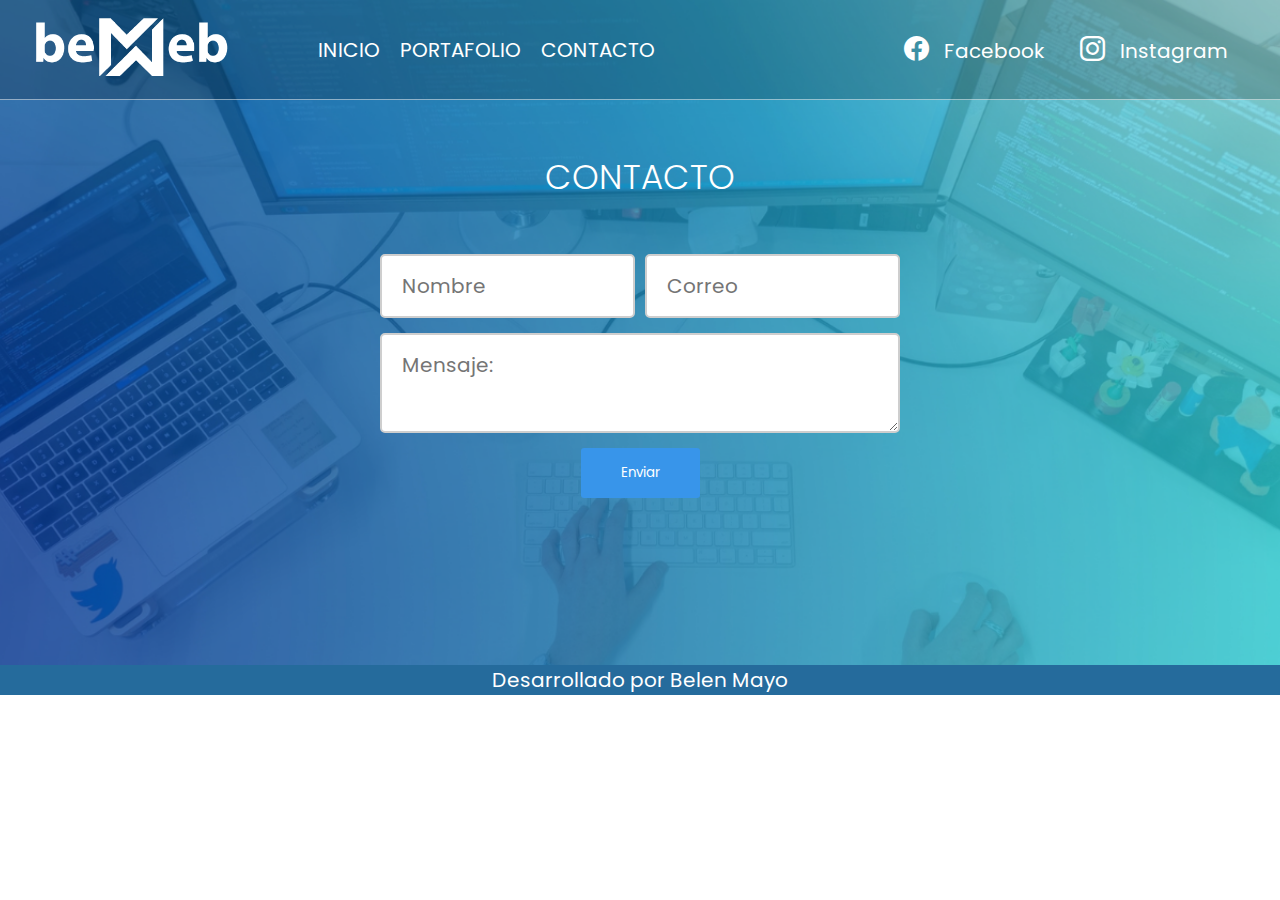
<file: contacto.html>
<!DOCTYPE html>
<html lang="es">
<head>
    <meta charset="UTF-8">
    <meta http-equiv="X-UA-Compatible" content="IE=edge">
    <meta name="viewport" content="width=device-width, user-scalable=no, initial-scale=1.0, maximum-scale=1.0, minimum-scale=1.0">
    
    <title>BEM-WEB</title>

    <!-- CSS only -->
<link href="https://cdn.jsdelivr.net/npm/bootstrap@5.0.2/dist/css/bootstrap.min.css" rel="stylesheet" integrity="sha384-EVSTQN3/azprG1Anm3QDgpJLIm9Nao0Yz1ztcQTwFspd3yD65VohhpuuCOmLASjC" crossorigin="anonymous">

<!-- Fuente de google fonts -->
<link rel="preconnect" href="https://fonts.googleapis.com">
<link rel="preconnect" href="https://fonts.gstatic.com" crossorigin>
<link href="https://fonts.googleapis.com/css2?family=Poppins:wght@200&display=swap" rel="stylesheet">

<!-- Fuente poppins google fonts -->
<link rel="preconnect" href="https://fonts.googleapis.com">
<link rel="preconnect" href="https://fonts.gstatic.com" crossorigin>
<link href="https://fonts.googleapis.com/css2?family=Poppins:wght@200&display=swap" rel="stylesheet">

<!-- iconos boostrap -->
<link rel="stylesheet" href="https://cdn.jsdelivr.net/npm/bootstrap-icons@1.5.0/font/bootstrap-icons.css">

<!-- iconos fontastic -->
<link href="https://file.myfontastic.com/zapFKSgaW8zfvyFsfjt8H7/icons.css" rel="stylesheet">

<!-- Mi propio estilo -->
<link rel="stylesheet" href="./css/estilos.css">

</head>
<body>

    <div class="padre">
        <header class="header">
            <div class="menu">
                <div class="logo">
                    <a href="inicio.html">
                        <img src="./imagenes/mi logo/MI-LOGO-360x110.png" alt="logo" width="200px">
                    </a>
                </div>
                <nav class="nav">
                        <a href="inicio.html">INICIO</a>
                        <a href="portafolio.html">PORTAFOLIO</a>
                        <a href="contacto.html">CONTACTO</a>
                </nav>
                <div class="social">
                        <a href="https://www.facebook.com/proyectosweb.bemweb.5">
                            <i class="bi bi-facebook"></i>Facebook</a>
                        <a href="https://www.instagram.com/bem_web/">
                            <i class="bi bi-instagram"></i>Instagram</a>
                </div>
            </div>


            <div class="contenedorformulario">
                <div class="contacto">
                    <h3 class="titulo">CONTACTO</h3>
                    <form class="formulario" action="">
                        <input type="text" placeholder="Nombre" name="nombre" required>
                        <input type="email" placeholder="Correo" name="correo" required>
                        <textarea name="mensaje" placeholder="Mensaje:"></textarea>
                        <input class="boton" type="submit" value="Enviar">
                    </form>
                </div>
            </div>



        <footer class="footer margen-interno">
            <nav class="pie">
                <div>
                    <a href="https://www.bem-web.com/" target="_blank">Desarrollado por Belen Mayo </a>
                </div>
            </nav>
        </footer>
    </div>



    
    <!-- JavaScript Bundle with Popper -->
    <script src="https://cdn.jsdelivr.net/npm/bootstrap@5.0.2/dist/js/bootstrap.bundle.min.js" integrity="sha384-MrcW6ZMFYlzcLA8Nl+NtUVF0sA7MsXsP1UyJoMp4YLEuNSfAP+JcXn/tWtIaxVXM" crossorigin="anonymous"></script>
    
    </body>
    
    </html>
</file>
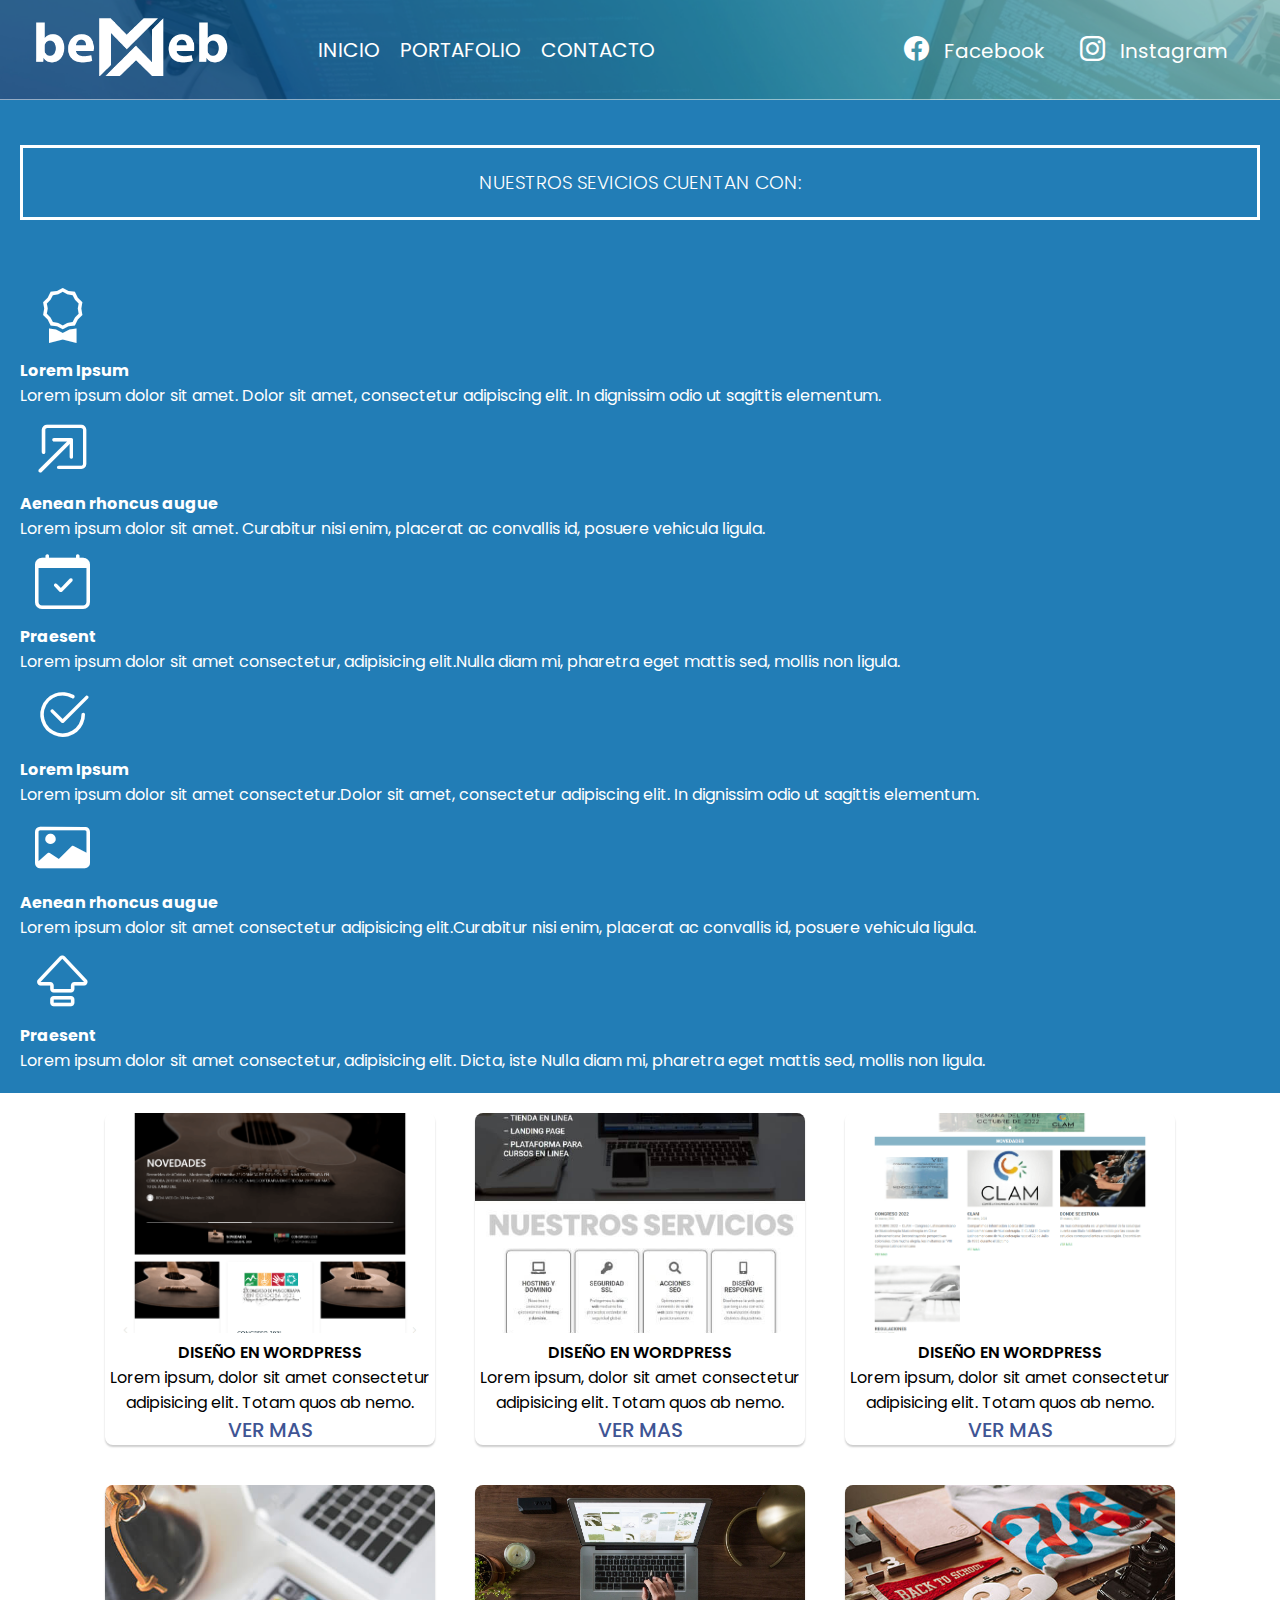
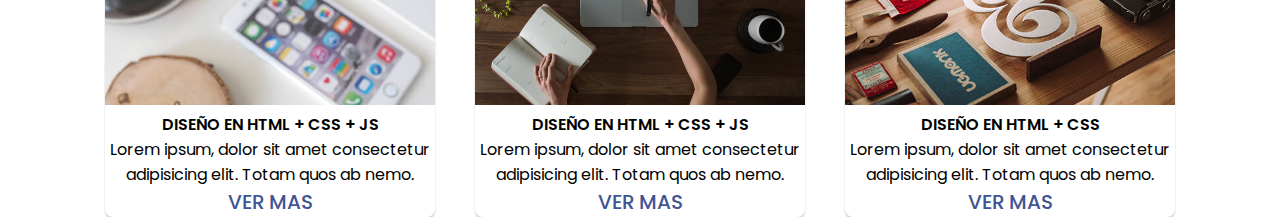
<file: portafolio.html>
<!DOCTYPE html>
<html lang="es">
<head>
    <meta charset="UTF-8">
    <meta http-equiv="X-UA-Compatible" content="IE=edge">
    <meta name="viewport" content="width=device-width, user-scalable=no, initial-scale=1.0, maximum-scale=1.0, minimum-scale=1.0">
    
    <title>BEM-WEB</title>

    <!-- CSS only -->
<link href="https://cdn.jsdelivr.net/npm/bootstrap@5.0.2/dist/css/bootstrap.min.css" rel="stylesheet" integrity="sha384-EVSTQN3/azprG1Anm3QDgpJLIm9Nao0Yz1ztcQTwFspd3yD65VohhpuuCOmLASjC" crossorigin="anonymous">

<!-- Fuente de google fonts -->
<link rel="preconnect" href="https://fonts.googleapis.com">
<link rel="preconnect" href="https://fonts.gstatic.com" crossorigin>
<link href="https://fonts.googleapis.com/css2?family=Poppins:wght@200&display=swap" rel="stylesheet">

<!-- Fuente poppins google fonts -->
<link rel="preconnect" href="https://fonts.googleapis.com">
<link rel="preconnect" href="https://fonts.gstatic.com" crossorigin>
<link href="https://fonts.googleapis.com/css2?family=Poppins:wght@200&display=swap" rel="stylesheet">

<!-- iconos boostrap -->
<link rel="stylesheet" href="https://cdn.jsdelivr.net/npm/bootstrap-icons@1.5.0/font/bootstrap-icons.css">

<!-- iconos fontastic -->
<link href="https://file.myfontastic.com/zapFKSgaW8zfvyFsfjt8H7/icons.css" rel="stylesheet">

<!-- Mi propio estilo -->
<link rel="stylesheet" href="./css/estilos.css">

</head>
<body>

    <div class="padre">
        <header class="header">
            <div class="menu">
                <div class="logo">
                    <a href="inicio.html">
                        <img src="./imagenes/mi logo/MI-LOGO-360x110.png" alt="logo" width="200px">
                    </a>
                </div>
                <nav class="nav">
                        <a href="inicio.html">INICIO</a>
                        <a href="portafolio.html">PORTAFOLIO</a>
                        <a href="contacto.html">CONTACTO</a>
                </nav>
                <div class="social">
                        <a href="https://www.facebook.com/proyectosweb.bemweb.5" target="_blank">
                            <i class="bi bi-facebook"></i>Facebook</a>
                        <a href="https://www.instagram.com/bem_web/" target="_blank">
                            <i class="bi bi-instagram"></i>Instagram</a>
                </div>
            </div>
        </header>


<section class="servicios">
<div class="divservicios">
    <div class="row">
        <h3 class="titulo">NUESTROS SEVICIOS CUENTAN CON:</h3>
    </div>
</div>
<div class="row">
    <div class="col-sm-4 caracteristica">
            <i class="bi bi-award"></i>
            <h4 class="primera_linea">Lorem Ipsum</h4>
            <p class="parrafo">Lorem ipsum dolor sit amet. Dolor sit amet, consectetur adipiscing elit. In dignissim odio ut sagittis elementum.</p>
    </div>
    <div class="col-sm-4 caracteristica">
            <i class="bi bi-box-arrow-in-up-right"></i>
            <h4 class="primera_linea">Aenean rhoncus augue</h4>
            <p class="parrafo">Lorem ipsum dolor sit amet. Curabitur nisi enim, placerat ac convallis id, posuere vehicula ligula.</p>
    </div>
    <div class="col-sm-4 caracteristica">
            <i class="bi bi-calendar-check"></i>
            <h4 class="primera_linea">Praesent</h4>
            <p class="parrafo">Lorem ipsum dolor sit amet consectetur, adipisicing elit.Nulla diam mi, pharetra eget mattis sed, mollis non ligula.</p>
    </div>
    <div class="col-sm-4 caracteristica">
            <i class="bi bi-check2-circle"></i>
            <h4 class="primera_linea">Lorem Ipsum</h4>
            <p class="parrafo">Lorem ipsum dolor sit amet consectetur.Dolor sit amet, consectetur adipiscing elit. In dignissim odio ut sagittis elementum.</p>
    </div>
    <div class="col-sm-4 caracteristica">
            <i class="bi bi-card-image"></i>
            <h4 class="primera_linea">Aenean rhoncus augue</h4>
            <p class="parrafo">Lorem ipsum dolor sit amet consectetur adipisicing elit.Curabitur nisi enim, placerat ac convallis id, posuere vehicula ligula.</p>
    </div>
    <div class="col-sm-4 caracteristica">
            <i class="bi bi-capslock"></i>
            <h4 class="primera_linea">Praesent</h4>
            <p class="parrafo">Lorem ipsum dolor sit amet consectetur, adipisicing elit. Dicta, iste Nulla diam mi, pharetra eget mattis sed, mollis non ligula.</p>
    </div>
</div>

</section>


<section class="tarjetas">
    <div class="servicioscontenedor">
        <div class="card">
            <img src="./imagenes/fotos/mis paginas fotos/foto pagina acomus.png" alt="">
            <h4>DISEÑO EN WORDPRESS</h4>
            <p>Lorem ipsum, dolor sit amet consectetur adipisicing elit. Totam quos ab nemo.</p>
            <a href="https://acomusmusicoterapia.com/" target="_blank">VER MAS</a>
        </div>
    
        <div class="card">
            <img src="./imagenes/fotos/mis paginas fotos/pagina bem-web.jpg" alt="">
            <h4>DISEÑO EN WORDPRESS</h4>
            <p>Lorem ipsum, dolor sit amet consectetur adipisicing elit. Totam quos ab nemo.</p>
            <a href="https://www.bem-web.com/" target="_blank">VER MAS</a>
        </div>
    
        <div class="card">
            <img src="./imagenes/fotos/mis paginas fotos/foto pagina damt.png" alt="">
            <h4>DISEÑO EN WORDPRESS</h4>
            <p>Lorem ipsum, dolor sit amet consectetur adipisicing elit. Totam quos ab nemo.</p>
            <a href="http://musicoterapiadelearg.com/" target="_blank">VER MAS</a>
        </div>
    
        <div class="card">
            <img src="./imagenes/fotos/variadas/3.jpg" alt="">
            <h4>DISEÑO EN HTML + CSS + JS</h4>
            <p>Lorem ipsum, dolor sit amet consectetur adipisicing elit. Totam quos ab nemo.</p>
            <a href="#">VER MAS</a>
        </div>
    
        <div class="card">
            <img src="./imagenes/fotos/variadas/5.jpg" alt="">
            <h4>DISEÑO EN HTML + CSS + JS</h4>
            <p>Lorem ipsum, dolor sit amet consectetur adipisicing elit. Totam quos ab nemo.</p>
            <a href="#">VER MAS</a>
        </div>
    
        <div class="card">
            <img src="./imagenes/fotos/variadas/4.jpg" alt="">
            <h4>DISEÑO EN HTML + CSS</h4>
            <p>Lorem ipsum, dolor sit amet consectetur adipisicing elit. Totam quos ab nemo.</p>
            <a href="#">VER MAS</a>
        </div>
    </div>
</section>





<!--             
<div class="footer">
    <footer class="footer margen-interno">
        <nav class="pie">
            <div class="divfooter">
                <a href="https://www.bem-web.com/" target="_blank">Desarrollado por Belen Mayo </a>
            </div>
        </nav>
    </footer>
</div>
     -->
    
    <!-- JavaScript Bundle with Popper -->
    <script src="https://cdn.jsdelivr.net/npm/bootstrap@5.0.2/dist/js/bootstrap.bundle.min.js" integrity="sha384-MrcW6ZMFYlzcLA8Nl+NtUVF0sA7MsXsP1UyJoMp4YLEuNSfAP+JcXn/tWtIaxVXM" crossorigin="anonymous"></script>
    
    </body>
    
    </html>
</file>
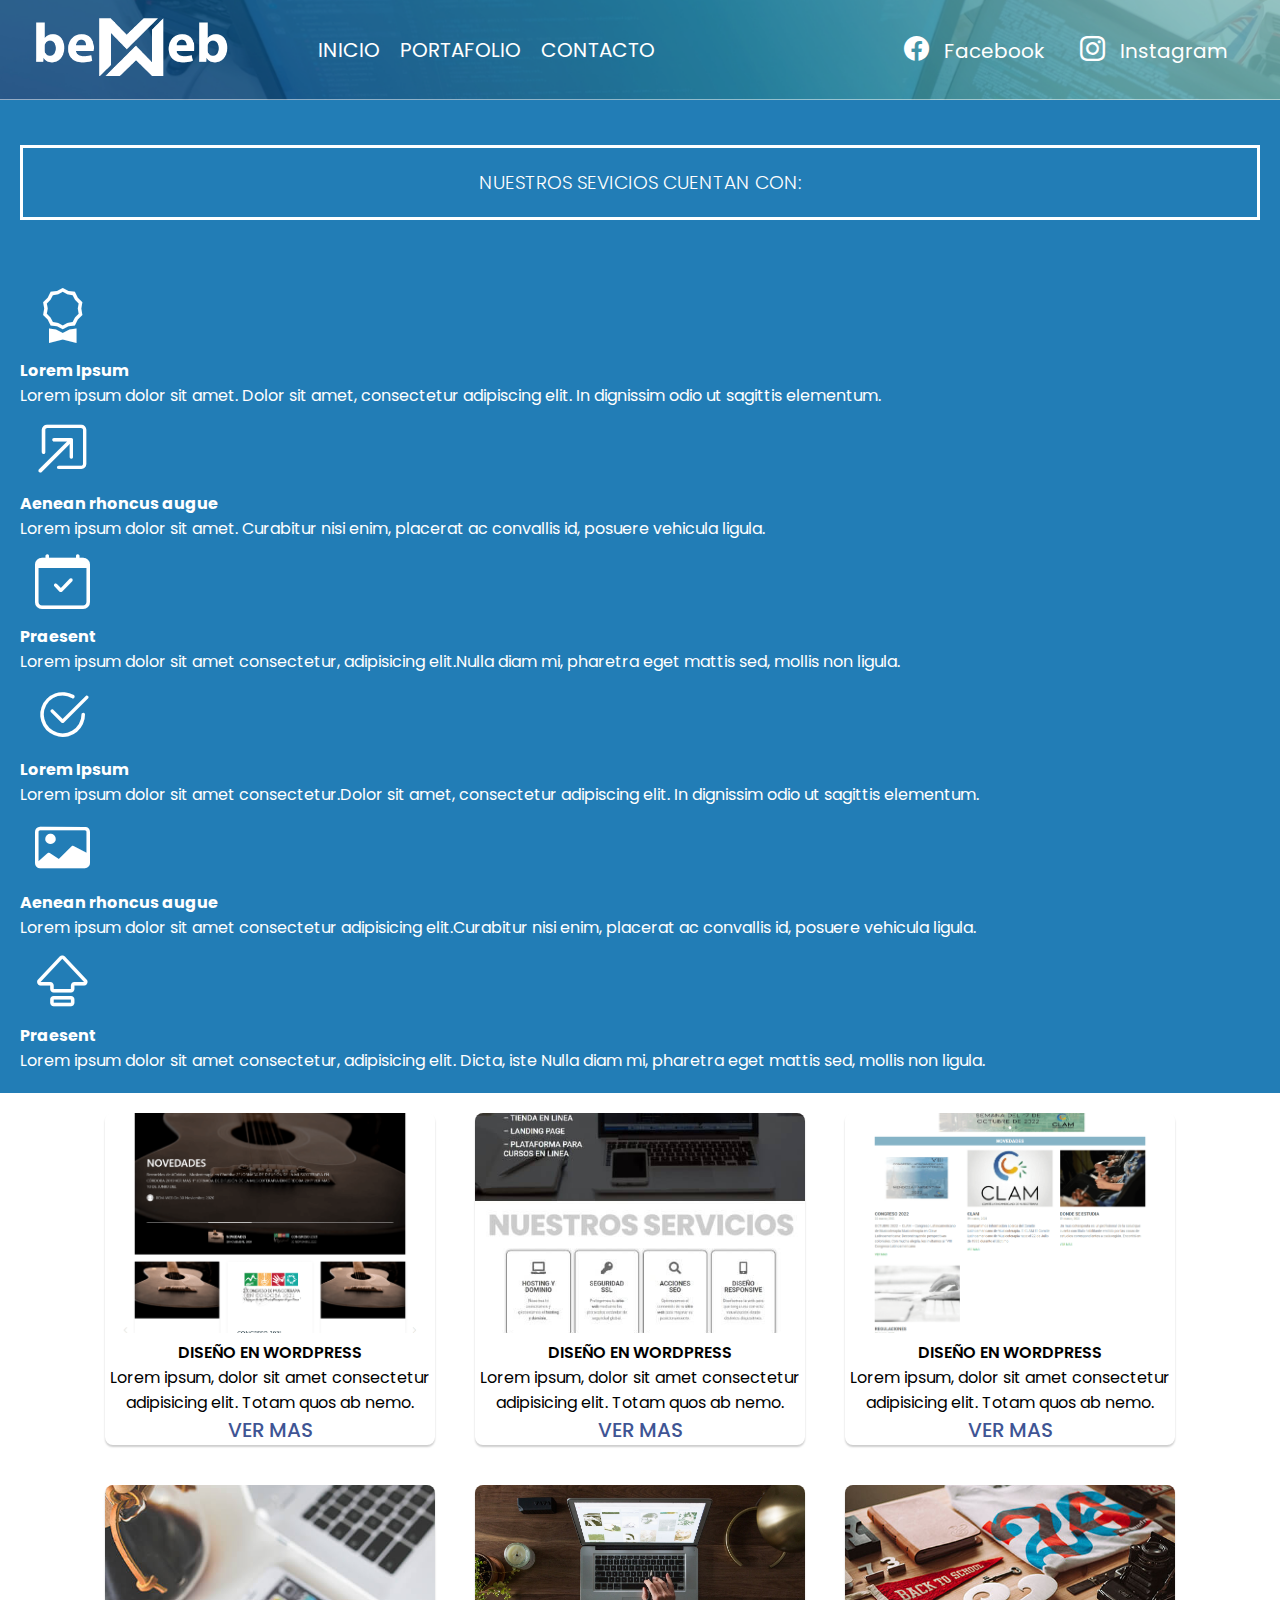
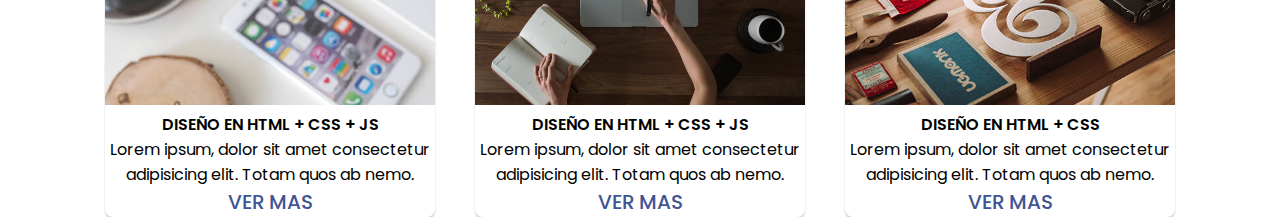
<file: public_html/portafolio.html>
<!DOCTYPE html>
<html lang="es">
<head>
    <meta charset="UTF-8">
    <meta http-equiv="X-UA-Compatible" content="IE=edge">
    <meta name="viewport" content="width=device-width, user-scalable=no, initial-scale=1.0, maximum-scale=1.0, minimum-scale=1.0">
    
    <title>BEM-WEB</title>

    <!-- CSS only -->
<link href="https://cdn.jsdelivr.net/npm/bootstrap@5.0.2/dist/css/bootstrap.min.css" rel="stylesheet" integrity="sha384-EVSTQN3/azprG1Anm3QDgpJLIm9Nao0Yz1ztcQTwFspd3yD65VohhpuuCOmLASjC" crossorigin="anonymous">

<!-- Fuente de google fonts -->
<link rel="preconnect" href="https://fonts.googleapis.com">
<link rel="preconnect" href="https://fonts.gstatic.com" crossorigin>
<link href="https://fonts.googleapis.com/css2?family=Poppins:wght@200&display=swap" rel="stylesheet">

<!-- Fuente poppins google fonts -->
<link rel="preconnect" href="https://fonts.googleapis.com">
<link rel="preconnect" href="https://fonts.gstatic.com" crossorigin>
<link href="https://fonts.googleapis.com/css2?family=Poppins:wght@200&display=swap" rel="stylesheet">

<!-- iconos boostrap -->
<link rel="stylesheet" href="https://cdn.jsdelivr.net/npm/bootstrap-icons@1.5.0/font/bootstrap-icons.css">

<!-- iconos fontastic -->
<link href="https://file.myfontastic.com/zapFKSgaW8zfvyFsfjt8H7/icons.css" rel="stylesheet">

<!-- Mi propio estilo -->
<link rel="stylesheet" href="./css/estilos.css">

</head>
<body>

    <div class="padre">
        <header class="header">
            <div class="menu">
                <div class="logo">
                    <a href="inicio.html">
                        <img src="./imagenes/mi logo/MI-LOGO-360x110.png" alt="logo" width="200px">
                    </a>
                </div>
                <nav class="nav">
                        <a href="inicio.html">INICIO</a>
                        <a href="portafolio.html">PORTAFOLIO</a>
                        <a href="contacto.html">CONTACTO</a>
                </nav>
                <div class="social">
                        <a href="https://www.facebook.com/proyectosweb.bemweb.5">
                            <i class="bi bi-facebook"></i>Facebook</a>
                        <a href="https://www.instagram.com/bem_web/">
                            <i class="bi bi-instagram"></i>Instagram</a>
                </div>
            </div>
        </header>


<section class="servicios">
<div class="divservicios">
    <div class="row">
        <h3 class="titulo">NUESTROS SEVICIOS CUENTAN CON:</h3>
    </div>
</div>
<div class="row">
    <div class="col-sm-4 caracteristica">
            <i class="bi bi-award"></i>
            <h4 class="primera_linea">Lorem Ipsum</h4>
            <p class="parrafo">Lorem ipsum dolor sit amet. Dolor sit amet, consectetur adipiscing elit. In dignissim odio ut sagittis elementum.</p>
    </div>
    <div class="col-sm-4 caracteristica">
            <i class="bi bi-box-arrow-in-up-right"></i>
            <h4 class="primera_linea">Aenean rhoncus augue</h4>
            <p class="parrafo">Lorem ipsum dolor sit amet. Curabitur nisi enim, placerat ac convallis id, posuere vehicula ligula.</p>
    </div>
    <div class="col-sm-4 caracteristica">
            <i class="bi bi-calendar-check"></i>
            <h4 class="primera_linea">Praesent</h4>
            <p class="parrafo">Lorem ipsum dolor sit amet consectetur, adipisicing elit.Nulla diam mi, pharetra eget mattis sed, mollis non ligula.</p>
    </div>
    <div class="col-sm-4 caracteristica">
            <i class="bi bi-check2-circle"></i>
            <h4 class="primera_linea">Lorem Ipsum</h4>
            <p class="parrafo">Lorem ipsum dolor sit amet consectetur.Dolor sit amet, consectetur adipiscing elit. In dignissim odio ut sagittis elementum.</p>
    </div>
    <div class="col-sm-4 caracteristica">
            <i class="bi bi-card-image"></i>
            <h4 class="primera_linea">Aenean rhoncus augue</h4>
            <p class="parrafo">Lorem ipsum dolor sit amet consectetur adipisicing elit.Curabitur nisi enim, placerat ac convallis id, posuere vehicula ligula.</p>
    </div>
    <div class="col-sm-4 caracteristica">
            <i class="bi bi-capslock"></i>
            <h4 class="primera_linea">Praesent</h4>
            <p class="parrafo">Lorem ipsum dolor sit amet consectetur, adipisicing elit. Dicta, iste Nulla diam mi, pharetra eget mattis sed, mollis non ligula.</p>
    </div>
</div>

</section>


<section class="tarjetas">
    <div class="servicioscontenedor">
        <div class="card">
            <img src="./imagenes/fotos/mis paginas fotos/foto pagina acomus.png" alt="">
            <h4>DISEÑO EN WORDPRESS</h4>
            <p>Lorem ipsum, dolor sit amet consectetur adipisicing elit. Totam quos ab nemo.</p>
            <a href="https://acomusmusicoterapia.com/">VER MAS</a>
        </div>
    
        <div class="card">
            <img src="./imagenes/fotos/mis paginas fotos/pagina bem-web.jpg" alt="">
            <h4>DISEÑO EN WORDPRESS</h4>
            <p>Lorem ipsum, dolor sit amet consectetur adipisicing elit. Totam quos ab nemo.</p>
            <a href="https://www.bem-web.com/">VER MAS</a>
        </div>
    
        <div class="card">
            <img src="./imagenes/fotos/mis paginas fotos/foto pagina damt.png" alt="">
            <h4>DISEÑO EN WORDPRESS</h4>
            <p>Lorem ipsum, dolor sit amet consectetur adipisicing elit. Totam quos ab nemo.</p>
            <a href="http://musicoterapiadelearg.com/">VER MAS</a>
        </div>
    
        <div class="card">
            <img src="./imagenes/fotos/variadas/3.jpg" alt="">
            <h4>DISEÑO EN HTML + CSS + JS</h4>
            <p>Lorem ipsum, dolor sit amet consectetur adipisicing elit. Totam quos ab nemo.</p>
            <a href="#">VER MAS</a>
        </div>
    
        <div class="card">
            <img src="./imagenes/fotos/variadas/5.jpg" alt="">
            <h4>DISEÑO EN HTML + CSS + JS</h4>
            <p>Lorem ipsum, dolor sit amet consectetur adipisicing elit. Totam quos ab nemo.</p>
            <a href="#">VER MAS</a>
        </div>
    
        <div class="card">
            <img src="./imagenes/fotos/variadas/4.jpg" alt="">
            <h4>DISEÑO EN HTML + CSS</h4>
            <p>Lorem ipsum, dolor sit amet consectetur adipisicing elit. Totam quos ab nemo.</p>
            <a href="#">VER MAS</a>
        </div>
    </div>
</section>





<!--             
<div class="footer">
    <footer class="footer margen-interno">
        <nav class="pie">
            <div class="divfooter">
                <a href="https://www.bem-web.com/" target="_blank">Desarrollado por Belen Mayo </a>
            </div>
        </nav>
    </footer>
</div>
     -->
    
    <!-- JavaScript Bundle with Popper -->
    <script src="https://cdn.jsdelivr.net/npm/bootstrap@5.0.2/dist/js/bootstrap.bundle.min.js" integrity="sha384-MrcW6ZMFYlzcLA8Nl+NtUVF0sA7MsXsP1UyJoMp4YLEuNSfAP+JcXn/tWtIaxVXM" crossorigin="anonymous"></script>
    
    </body>
    
    </html>
</file>
<file: css/estilos.css>
*{
    margin: 0px;
    padding: 0px;
    box-sizing: border-box;
    font-family: 'Poppins', sans-serif, open sans;
}

.margen-interno{
    padding: 0 50px;
}

.padre{
    display: flex;
    flex-flow: column nowrap;
}

    .header{
        background-image: url(../imagenes/variadas\ grande/imagen-cabecera2.png);
        background-size: cover;
        background-position: center 0;
        background-repeat: no-repeat;

        display: flex;
        flex-flow: column nowrap;

    }

        .menu{
            background: rgb(0, 0, 0, .2); 
            /* TRANSPARENCIA DE LA BARRA MENU */
            display: flex;
            flex-flow: row nowrap;
            height: 100px;
            align-items: center;
            border-bottom: 1px solid rgba(255, 255, 255, 0.5);

        }

            .logo{
                flex: 1 1 auto;
                justify-content: center;
                padding: 25px;
            }

            .nav{
                flex: 5 1 auto;
                justify-content: center;
            }

            .social{
                flex: 1 1 auto;
                justify-content: center;
            }




/* ICONOSSSSS FACE E INSTA */
.bi{
    padding: 15px;
}

.textoPrincipal{
    height: 595px;
    display: flex;
    align-items: center;
    
}

.textoPrincipal h1{
    color: white;
    font-family:Arial, Helvetica, sans-serif;
    font-size: 35px;
    font-weight:600;
    text-align: center;
    line-height: 1.6;
    padding: 20px;
}




/* ------------------------------------------------------ */


/* ------------INICIO --------------- */


/* ------------------------------------------------------ */





.section{
    display: flex;
    padding: 10px; 
}

    .articules{
        flex: 2 1 auto;
        display: flex;
        flex-flow: row wrap;
    }

        .article{
            color: #444;
            font-size: 13px;
            letter-spacing: 1px;
            margin: 2px;
            flex: 1 1 15%;
            background: #3a8ab27c;
        }

                .article img{
                    width: 350px;
                    padding: px;
                    height: 300px;
                    object-fit: cover;
                }

                .article a{
                    height: 450px;
                }
                

    .aside{
        background: #5887B9;
        flex: 1 1 auto;
        padding: 15px;
        width: 100%;
    }

        .aside{
            text-align: center;
            padding: 15px;
            color: white;
            font-size: 18px;
        }


            .icon-laptop{
                    color: rgb(255, 255, 255);
                    font-size: 55px;
            }

            .icon-lock{
                color: rgb(255, 255, 255);
                font-size: 55px;
        }

            .icon-envelope-o{
                color: rgb(255, 255, 255);
                font-size: 55px;
        }

                .icon-phone{
                    color: rgb(255, 255, 255);
                    font-size: 55px;
            }


            .icon-caddie-shopping-streamline{
                color: rgb(255, 255, 255);
                font-size: 55px;
            }






/* ------------------------------------------------------ */

/* -----------     SERVICIOS  PORTAFOLIO   ------------ */

/* ------------------------------------------------------ */




.row{
    background-color: #227DB6;
    padding: 20px;
}


.row i{
    font-size: 55px;
    color: white;
}

.row h3{
    color: white;
    text-align: center;
    margin: 25px 0 15px 0;
    font-weight:300;
    padding: 20px;
    border: solid white;
}

.row h4{
    color: white;
}
.row p{
    color: white;
}





/* ------------------------------------------------------ */

/* --------- card ---------- */

/* ------------------------------------------------------ */

.servicioscontenedor{
    width: 100%;
    max-width: 1200px;
    height: 430px;
    display: flex;
    flex-wrap: wrap;
    justify-content: center;
    margin: auto;
}

.servicioscontenedor .card{
    width: 330px;
    height: 430;
    border-radius: 8px;
    box-shadow: 0 2px 2px rgba(0, 0, 0, 0.2);
    overflow: hidden;
    margin: 20px;
    text-align: center;
    transition: all 0.25s;
}


.servicioscontenedor .card:hover{
    transform: translateY(-15px);
    box-shadow: 0 12px 16px rgba(0, 0, 0, 0.2);
}


.servicioscontenedor .card img{
    width: 330px;
    height: 220px;
    object-fit: cover;
}


.servicioscontenedor .card h4{
    font-weight: 600;
}


.servicioscontenedor .card a{
    font-weight: 500;
    text-decoration: none;
    color: rgb(63, 85, 148);
}





/* ------------------------------------------------------ */

/* -----------   GENERALES   ------------ */

/* ------------------------------------------------------ */


i{
    font-size: 25px;
}




    a{
        text-decoration: none;
        color: white;
        font-size: 20px;
        padding: 8px;
    }
    

    nav a:hover {
        background-color: rgba(253, 253, 253, 0.548);
        color:#054968
}



    .social a:hover {
        background-color: rgba(253, 253, 253, 0.548);
        color:#054968
}


.asidetext{
    font-size: 30px;
}




.footer{
    background-color: #256b9c;
    display: flex;
    justify-content: center;
}








/* ------------------------------------------ */

/* ---------------------PORTAFOLIO----------------------- */

/* ------------------------------------------ */





.galeria{
    font-family: 'Poppins', sans-serif, open sans;
}

.h1galeria{
    text-align: center;
    margin: 25px 0 15px 0;
    font-weight:300;
}

.linea{
    border-top: 5px solid #2977b3;
    margin-bottom: 40px;
}

.contenedor_imagenes{
    display: flex;
    width: 85%;
    margin: auto;
    justify-content: space-around;
    flex-wrap: wrap;
    border-radius: 3px;
}

.contenedor_imagenes .imagen{
    width: 33%;
    position: relative;
    height: 250px;
    margin-bottom: 5px;
    box-shadow: 0px 0px 3px 0px rgba(0, 0, 0, 0.75);
}

.imagen img{
    width: 100%;
    height: 100%;
    object-fit: cover;
}

.overlay{
    position: absolute;
    bottom: 0;
    left: 0;
    background: rgba(0, 118, 192, 0.781);
    width: 100%;
    height: 100%;
    transition: .5s ease;
    overflow: hidden;
}


.overlay h2{
    color: #fff;
    font-weight: 300;
    font-size: 30px;
    position: absolute;
    top: 50%;
    left: 50%;
    text-align: center;
    transform: translate(-50%, -50%);
}

.imagen:hover .overlay{
    height: 0;
    cursor: pointer;
}





/* ------------------------------------------------------ */


/* ---------- FORMULARIO CONTACTO--------------- */


/* ------------------------------------------------------ */


.contenedorformulario{
    display: flex;
    justify-content: center;
    height: 565px;
}


    .contacto {
        padding: 60px 60px; 
        width: 50%;
    }
    
    .contacto .titulo {
            font-size: 34px;
            line-height: 34px;
            margin-bottom: 60px;
            font-weight: 300;
            color: #ffffff;
            text-align: center;
        }

    .contacto .formulario {
            display: flex;
            flex-wrap: wrap;
            justify-content: space-between; }
    .contacto .formulario input[type="text"],
    .contacto .formulario input[type="email"],
    .contacto .formulario textarea {
            border: 2px solid #cecece;
            border-radius: 5px;
            padding: 15px 20px;
            font-size: 20px;
            color: #a4a4a4; }
    .contacto .formulario input[type="text"],
    .contacto .formulario input[type="email"] {
            width: 49%;
            margin-bottom: 15px; }
    .contacto .formulario textarea {
            width: 100%;
            height: 100px;
            min-width: 100%;
            margin-bottom: 15px;
            min-height: 100px;
            max-height: 300px; }
    .contacto .formulario .boton {
            margin: auto;
            background: #3895ea;
            color: #fff;
            border: none;
            border-radius: 3px;
            padding: 15px 40px; }
    .contacto .formulario .boton:hover {
            background: #387bea; }






/* ------------------------------------------------------ */


/*  ***********     RESPONSIVE     ****************** */


/* ------------------------------------------------------ */




@media all and (max-width: 900px){

    .divfooter{
        width:100%
    }

    .section{
        flex-direction: column;
    }

    .menu{
        flex-direction: column;
        height: auto;
    }

    .aside{
        flex-direction: column;
    }

    .textoPrincipal h1{
        font-size: 30px;
    }

    /* PORTAFOLIO */
    .contenedor_imagenes{
        width: 95%;
    }

    /* ----------- CONTACTO------------ */

.contacto{
    width: 100%;
}
.contacto .formulario input[type="text"],
.contacto .formulario input[type="email"] {
        width: 100%;
        margin-bottom: 15px; }
.contacto .formulario textarea {
        width: 100%;
        height: 100px;
        min-width: 100%;
        margin-bottom: 15px;
        min-height: 100px;
        max-height: 300px; }

}












@media all and (max-width: 600px){

    .divfooter{
        width:100%
    }

    .article{
        flex-direction: column;
    }

    .nav{
        margin: 20px 20px;
    }

    .article{
        width:90%
    }

    .article{
        width: 48%;
    }

        /* PORTAFOLIO */
        .contenedor_imagenes{
            width: 90%;
        }
        .contenedor_imagenes .imagen{
            width: 48%;
        }

        /* ----------- CONTACTO------------ */

.contacto{
    width: 100%;
}
.contacto .formulario input[type="text"],
.contacto .formulario input[type="email"] {
        width: 100%;
        margin-bottom: 15px; }
.contacto .formulario textarea {
        width: 100%;
        height: 100px;
        min-width: 100%;
        margin-bottom: 15px;
        min-height: 100px;
        max-height: 300px; }

}









@media all and (max-width: 450px){

    .divfooter{
        width:100%
    }

        /* PORTAFOLIO */
    .h1galeria{
        font-size: 22px;
    }

    .contenedor_imagenes{
        width: 98%;
    }
    .contenedor_imagenes .imagen{
        width: 80%;
    }


    /* ----------- CONTACTO------------ */

.contacto{
    width: 100%;
}
.contacto .formulario input[type="text"],
.contacto .formulario input[type="email"] {
        width: 100%;
        margin-bottom: 15px; }
.contacto .formulario textarea {
        width: 100%;
        height: 100px;
        min-width: 100%;
        margin-bottom: 15px;
        min-height: 100px;
        max-height: 300px; }

}








@media all and (max-width: 360px){

    .article{
        flex-direction: column;
        width:100%
    }

    .aside{
        flex-direction: column;
    }

    .textoPrincipal h1{
        font-size: 25px;
    }

    .nav{
        margin: 10px;
    }

    .social{
        margin: 20px;
        width: 350px;
    }


    .divfooter{
        width:100%
    }

    .footer a{
        font-size: 16px;
    }

    .email{
        width: 100%;
    }





/* ----------- CONTACTO------------ */

.contacto{
    width: 100%;
}
.contacto .formulario input[type="text"],
.contacto .formulario input[type="email"] {
        width: 100%;
        margin-bottom: 15px; }
.contacto .formulario textarea {
        width: 100%;
        height: 100px;
        min-width: 100%;
        margin-bottom: 15px;
        min-height: 100px;
        max-height: 300px; }

}




.iniciocontenedor {
	width: 90%;
	max-width: 700px;
	margin: auto;
	height: 100%;
	display: flex;
	align-items:center;
}

.tarjeta {
	margin:40px 0;
	width: 100%;
	background: #fff;
	border-radius: 5px;
	overflow: hidden;
	z-index: 1000;
}

/* --------------------------------------- */
/* ----- Slider Banner */
/* --------------------------------------- */

.iniciobanner {
	overflow: hidden;
	z-index: 1000;
	position: relative;
}

.iniciobanner .banner {
	position: relative;
	width: 100%; 
}

.iniciobanner .banner img {
	vertical-align: top;
	width: 100%;
	position: absolute;
	top: 0;
	left: 100%;
}

.iniciobanner .flecha-banner {
	font-size: 35px;
	line-height: 35px;
	color: rgba(0,0,0,.2);
	position: absolute;
	top:50%;
	z-index: 1100;
}

.iniciobanner.flecha-banner:hover {
	color: rgba(0,0,0,.5);
}

.iniciobanner .flecha-banner.anterior {left: 20px;}
.iniciobanner .flecha-banner.siguiente {right: 20px;}

/* --------------------------------------- */
/* ----- Slider Info */
/* --------------------------------------- */

.slider_info {
	text-align: center;
	overflow: hidden;
	padding: 20px 0;
	z-index: 1000;
	position: relative;
}

/* Seccion Informacion */

.slider_info .informacion {
	width: 100%;
}

.slider_info .informacion article {
	width: 100%;
	overflow: hidden;
	position: relative;
}

.slider_info .informacion article .slide{
	background: #fff;
	width: 100%;
	left: 100%;
	padding: 20px 80px;
	position: absolute;
}
/* Slider Flechas */

.slider_info .flecha-info {
	font-size: 35px;
	line-height: 35px;
	color: #e6e6e6;
	position: absolute;
	top:50%;
	z-index: 1000;
}

.slider_info .flecha-info:hover {
	color:#6ed279;
}

.slider_info .flecha-info.anterior {
	left: 20px;
}

.slider_info .flecha-info.siguiente {
	right: 20px;
}


/* Estilos para los Slide de Info */

.slider_info .informacion .nombre {
	color: #444444;
	font-size: 38px;
	line-height: 38px;
	font-weight:600;
	margin-bottom: 16px;
}

.slider_info .informacion .trabajo {
	color: #55acee;
	font-size: 18px;
	line-height: 18px;
	margin-bottom: 16px;
}

.slider_info .informacion .pais {
	color: #8d8d8d;
	font-family: 14px;
	line-height: 14px;
}

.slider_info .informacion .pais img {
	position: relative;
	top:2px;
	margin-right: 10px;
}

.slider_info .informacion .texto {
	color: #55acee;
	font-size: 18px;
	line-height: 24px;
}

.slider_info .informacion .subtitulo {
	color: #444444;
	font-size: 18px;
	line-height: 24px;
	margin-bottom: 16px;
}

/* Botones Slider Info */

.slider_info .informacion .botones {
	width: 100%;
}

.slider_info .informacion .botones span {
	width: 14px;
	height: 14px;
	display: inline-block;
	margin: 0 10px;
	border-radius: 50%;
	background:#e6e6e6;
}

.slider_info .informacion .botones .active {
	background: #6ed279;
}
</file>
<file: public_html/css/estilos.css>
*{
    margin: 0px;
    padding: 0px;
    box-sizing: border-box;
    font-family: 'Poppins', sans-serif, open sans;
}

.margen-interno{
    padding: 0 50px;
}

.padre{
    display: flex;
    flex-flow: column nowrap;
}

    .header{
        background-image: url(../imagenes/variadas\ grande/imagen-cabecera2.png);
        background-size: cover;
        background-position: center 0;
        background-repeat: no-repeat;

        display: flex;
        flex-flow: column nowrap;

    }

        .menu{
            background: rgb(0, 0, 0, .2); 
            /* TRANSPARENCIA DE LA BARRA MENU */
            display: flex;
            flex-flow: row nowrap;
            height: 100px;
            align-items: center;
            border-bottom: 1px solid rgba(255, 255, 255, 0.5);

        }

            .logo{
                flex: 1 1 auto;
                justify-content: center;
                padding: 25px;
            }

            .nav{
                flex: 5 1 auto;
                justify-content: center;
            }

            .social{
                flex: 1 1 auto;
                justify-content: center;
            }




/* ICONOSSSSS FACE E INSTA */
.bi{
    padding: 15px;
}

.textoPrincipal{
    height: 595px;
    display: flex;
    align-items: center;
    
}

.textoPrincipal h1{
    color: white;
    font-family:Arial, Helvetica, sans-serif;
    font-size: 35px;
    font-weight:600;
    text-align: center;
    line-height: 1.6;
    padding: 20px;
}




/* ------------------------------------------------------ */


/* ------------INICIO --------------- */


/* ------------------------------------------------------ */





.section{
    display: flex;
    padding: 10px; 
}

    .articules{
        flex: 2 1 auto;
        display: flex;
        flex-flow: row wrap;
    }

        .article{
            color: #444;
            font-size: 13px;
            letter-spacing: 1px;
            margin: 2px;
            flex: 1 1 15%;
            background: #3a8ab27c;
        }

                .article img{
                    width: 350px;
                    padding: px;
                    height: 300px;
                    object-fit: cover;
                }

                .article a{
                    height: 450px;
                }
                

    .aside{
        background: #5887B9;
        flex: 1 1 auto;
        padding: 15px;
        width: 100%;
    }

        .aside{
            text-align: center;
            padding: 15px;
            color: white;
            font-size: 18px;
        }


            .icon-laptop{
                    color: rgb(255, 255, 255);
                    font-size: 55px;
            }

            .icon-lock{
                color: rgb(255, 255, 255);
                font-size: 55px;
        }

            .icon-envelope-o{
                color: rgb(255, 255, 255);
                font-size: 55px;
        }

                .icon-phone{
                    color: rgb(255, 255, 255);
                    font-size: 55px;
            }


            .icon-caddie-shopping-streamline{
                color: rgb(255, 255, 255);
                font-size: 55px;
            }






/* ------------------------------------------------------ */

/* -----------     SERVICIOS  PORTAFOLIO   ------------ */

/* ------------------------------------------------------ */




.row{
    background-color: #227DB6;
    padding: 20px;
}


.row i{
    font-size: 55px;
    color: white;
}

.row h3{
    color: white;
    text-align: center;
    margin: 25px 0 15px 0;
    font-weight:300;
    padding: 20px;
    border: solid white;
}

.row h4{
    color: white;
}
.row p{
    color: white;
}





/* ------------------------------------------------------ */

/* --------- card ---------- */

/* ------------------------------------------------------ */

.servicioscontenedor{
    width: 100%;
    max-width: 1200px;
    height: 430px;
    display: flex;
    flex-wrap: wrap;
    justify-content: center;
    margin: auto;
}

.servicioscontenedor .card{
    width: 330px;
    height: 430;
    border-radius: 8px;
    box-shadow: 0 2px 2px rgba(0, 0, 0, 0.2);
    overflow: hidden;
    margin: 20px;
    text-align: center;
    transition: all 0.25s;
}


.servicioscontenedor .card:hover{
    transform: translateY(-15px);
    box-shadow: 0 12px 16px rgba(0, 0, 0, 0.2);
}


.servicioscontenedor .card img{
    width: 330px;
    height: 220px;
    object-fit: cover;
}


.servicioscontenedor .card h4{
    font-weight: 600;
}


.servicioscontenedor .card a{
    font-weight: 500;
    text-decoration: none;
    color: rgb(63, 85, 148);
}





/* ------------------------------------------------------ */

/* -----------   GENERALES   ------------ */

/* ------------------------------------------------------ */


i{
    font-size: 25px;
}




    a{
        text-decoration: none;
        color: white;
        font-size: 20px;
        padding: 8px;
    }
    

    nav a:hover {
        background-color: rgba(253, 253, 253, 0.548);
        color:#054968
}



    .social a:hover {
        background-color: rgba(253, 253, 253, 0.548);
        color:#054968
}


.asidetext{
    font-size: 30px;
}




.footer{
    background-color: #256b9c;
    display: flex;
    justify-content: center;
}








/* ------------------------------------------ */

/* ---------------------PORTAFOLIO----------------------- */

/* ------------------------------------------ */





.galeria{
    font-family: 'Poppins', sans-serif, open sans;
}

.h1galeria{
    text-align: center;
    margin: 25px 0 15px 0;
    font-weight:300;
}

.linea{
    border-top: 5px solid #2977b3;
    margin-bottom: 40px;
}

.contenedor_imagenes{
    display: flex;
    width: 85%;
    margin: auto;
    justify-content: space-around;
    flex-wrap: wrap;
    border-radius: 3px;
}

.contenedor_imagenes .imagen{
    width: 33%;
    position: relative;
    height: 250px;
    margin-bottom: 5px;
    box-shadow: 0px 0px 3px 0px rgba(0, 0, 0, 0.75);
}

.imagen img{
    width: 100%;
    height: 100%;
    object-fit: cover;
}

.overlay{
    position: absolute;
    bottom: 0;
    left: 0;
    background: rgba(0, 118, 192, 0.781);
    width: 100%;
    height: 100%;
    transition: .5s ease;
    overflow: hidden;
}


.overlay h2{
    color: #fff;
    font-weight: 300;
    font-size: 30px;
    position: absolute;
    top: 50%;
    left: 50%;
    text-align: center;
    transform: translate(-50%, -50%);
}

.imagen:hover .overlay{
    height: 0;
    cursor: pointer;
}





/* ------------------------------------------------------ */


/* ---------- FORMULARIO CONTACTO--------------- */


/* ------------------------------------------------------ */


.contenedorformulario{
    display: flex;
    justify-content: center;
    height: 565px;
}


    .contacto {
        padding: 60px 60px; 
        width: 50%;
    }
    
    .contacto .titulo {
            font-size: 34px;
            line-height: 34px;
            margin-bottom: 60px;
            font-weight: 300;
            color: #ffffff;
            text-align: center;
        }

    .contacto .formulario {
            display: flex;
            flex-wrap: wrap;
            justify-content: space-between; }
    .contacto .formulario input[type="text"],
    .contacto .formulario input[type="email"],
    .contacto .formulario textarea {
            border: 2px solid #cecece;
            border-radius: 5px;
            padding: 15px 20px;
            font-size: 20px;
            color: #a4a4a4; }
    .contacto .formulario input[type="text"],
    .contacto .formulario input[type="email"] {
            width: 49%;
            margin-bottom: 15px; }
    .contacto .formulario textarea {
            width: 100%;
            height: 100px;
            min-width: 100%;
            margin-bottom: 15px;
            min-height: 100px;
            max-height: 300px; }
    .contacto .formulario .boton {
            margin: auto;
            background: #3895ea;
            color: #fff;
            border: none;
            border-radius: 3px;
            padding: 15px 40px; }
    .contacto .formulario .boton:hover {
            background: #387bea; }






/* ------------------------------------------------------ */


/*  ***********     RESPONSIVE     ****************** */


/* ------------------------------------------------------ */




@media all and (max-width: 900px){

    .divfooter{
        width:100%
    }

    .section{
        flex-direction: column;
    }

    .menu{
        flex-direction: column;
        height: auto;
    }

    .aside{
        flex-direction: column;
    }

    .textoPrincipal h1{
        font-size: 30px;
    }

    /* PORTAFOLIO */
    .contenedor_imagenes{
        width: 95%;
    }

    /* ----------- CONTACTO------------ */

.contacto{
    width: 100%;
}
.contacto .formulario input[type="text"],
.contacto .formulario input[type="email"] {
        width: 100%;
        margin-bottom: 15px; }
.contacto .formulario textarea {
        width: 100%;
        height: 100px;
        min-width: 100%;
        margin-bottom: 15px;
        min-height: 100px;
        max-height: 300px; }

}












@media all and (max-width: 600px){

    .divfooter{
        width:100%
    }

    .article{
        flex-direction: column;
    }

    .nav{
        margin: 20px 20px;
    }

    .article{
        width:90%
    }

    .article{
        width: 48%;
    }

        /* PORTAFOLIO */
        .contenedor_imagenes{
            width: 90%;
        }
        .contenedor_imagenes .imagen{
            width: 48%;
        }

        /* ----------- CONTACTO------------ */

.contacto{
    width: 100%;
}
.contacto .formulario input[type="text"],
.contacto .formulario input[type="email"] {
        width: 100%;
        margin-bottom: 15px; }
.contacto .formulario textarea {
        width: 100%;
        height: 100px;
        min-width: 100%;
        margin-bottom: 15px;
        min-height: 100px;
        max-height: 300px; }

}









@media all and (max-width: 450px){

    .divfooter{
        width:100%
    }

        /* PORTAFOLIO */
    .h1galeria{
        font-size: 22px;
    }

    .contenedor_imagenes{
        width: 98%;
    }
    .contenedor_imagenes .imagen{
        width: 80%;
    }


    /* ----------- CONTACTO------------ */

.contacto{
    width: 100%;
}
.contacto .formulario input[type="text"],
.contacto .formulario input[type="email"] {
        width: 100%;
        margin-bottom: 15px; }
.contacto .formulario textarea {
        width: 100%;
        height: 100px;
        min-width: 100%;
        margin-bottom: 15px;
        min-height: 100px;
        max-height: 300px; }

}








@media all and (max-width: 360px){

    .article{
        flex-direction: column;
        width:100%
    }

    .aside{
        flex-direction: column;
    }

    .textoPrincipal h1{
        font-size: 25px;
    }

    .nav{
        margin: 10px;
    }

    .social{
        margin: 20px;
        width: 350px;
    }


    .divfooter{
        width:100%
    }

    .footer a{
        font-size: 16px;
    }

    .email{
        width: 100%;
    }





/* ----------- CONTACTO------------ */

.contacto{
    width: 100%;
}
.contacto .formulario input[type="text"],
.contacto .formulario input[type="email"] {
        width: 100%;
        margin-bottom: 15px; }
.contacto .formulario textarea {
        width: 100%;
        height: 100px;
        min-width: 100%;
        margin-bottom: 15px;
        min-height: 100px;
        max-height: 300px; }

}




.iniciocontenedor {
	width: 90%;
	max-width: 700px;
	margin: auto;
	height: 100%;
	display: flex;
	align-items:center;
}

.tarjeta {
	margin:40px 0;
	width: 100%;
	background: #fff;
	border-radius: 5px;
	overflow: hidden;
	z-index: 1000;
}

/* --------------------------------------- */
/* ----- Slider Banner */
/* --------------------------------------- */

.iniciobanner {
	overflow: hidden;
	z-index: 1000;
	position: relative;
}

.iniciobanner .banner {
	position: relative;
	width: 100%; 
}

.iniciobanner .banner img {
	vertical-align: top;
	width: 100%;
	position: absolute;
	top: 0;
	left: 100%;
}

.iniciobanner .flecha-banner {
	font-size: 35px;
	line-height: 35px;
	color: rgba(0,0,0,.2);
	position: absolute;
	top:50%;
	z-index: 1100;
}

.iniciobanner.flecha-banner:hover {
	color: rgba(0,0,0,.5);
}

.iniciobanner .flecha-banner.anterior {left: 20px;}
.iniciobanner .flecha-banner.siguiente {right: 20px;}

/* --------------------------------------- */
/* ----- Slider Info */
/* --------------------------------------- */

.slider_info {
	text-align: center;
	overflow: hidden;
	padding: 20px 0;
	z-index: 1000;
	position: relative;
}

/* Seccion Informacion */

.slider_info .informacion {
	width: 100%;
}

.slider_info .informacion article {
	width: 100%;
	overflow: hidden;
	position: relative;
}

.slider_info .informacion article .slide{
	background: #fff;
	width: 100%;
	left: 100%;
	padding: 20px 80px;
	position: absolute;
}
/* Slider Flechas */

.slider_info .flecha-info {
	font-size: 35px;
	line-height: 35px;
	color: #e6e6e6;
	position: absolute;
	top:50%;
	z-index: 1000;
}

.slider_info .flecha-info:hover {
	color:#6ed279;
}

.slider_info .flecha-info.anterior {
	left: 20px;
}

.slider_info .flecha-info.siguiente {
	right: 20px;
}


/* Estilos para los Slide de Info */

.slider_info .informacion .nombre {
	color: #444444;
	font-size: 38px;
	line-height: 38px;
	font-weight:600;
	margin-bottom: 16px;
}

.slider_info .informacion .trabajo {
	color: #55acee;
	font-size: 18px;
	line-height: 18px;
	margin-bottom: 16px;
}

.slider_info .informacion .pais {
	color: #8d8d8d;
	font-family: 14px;
	line-height: 14px;
}

.slider_info .informacion .pais img {
	position: relative;
	top:2px;
	margin-right: 10px;
}

.slider_info .informacion .texto {
	color: #55acee;
	font-size: 18px;
	line-height: 24px;
}

.slider_info .informacion .subtitulo {
	color: #444444;
	font-size: 18px;
	line-height: 24px;
	margin-bottom: 16px;
}

/* Botones Slider Info */

.slider_info .informacion .botones {
	width: 100%;
}

.slider_info .informacion .botones span {
	width: 14px;
	height: 14px;
	display: inline-block;
	margin: 0 10px;
	border-radius: 50%;
	background:#e6e6e6;
}

.slider_info .informacion .botones .active {
	background: #6ed279;
}
</file>
